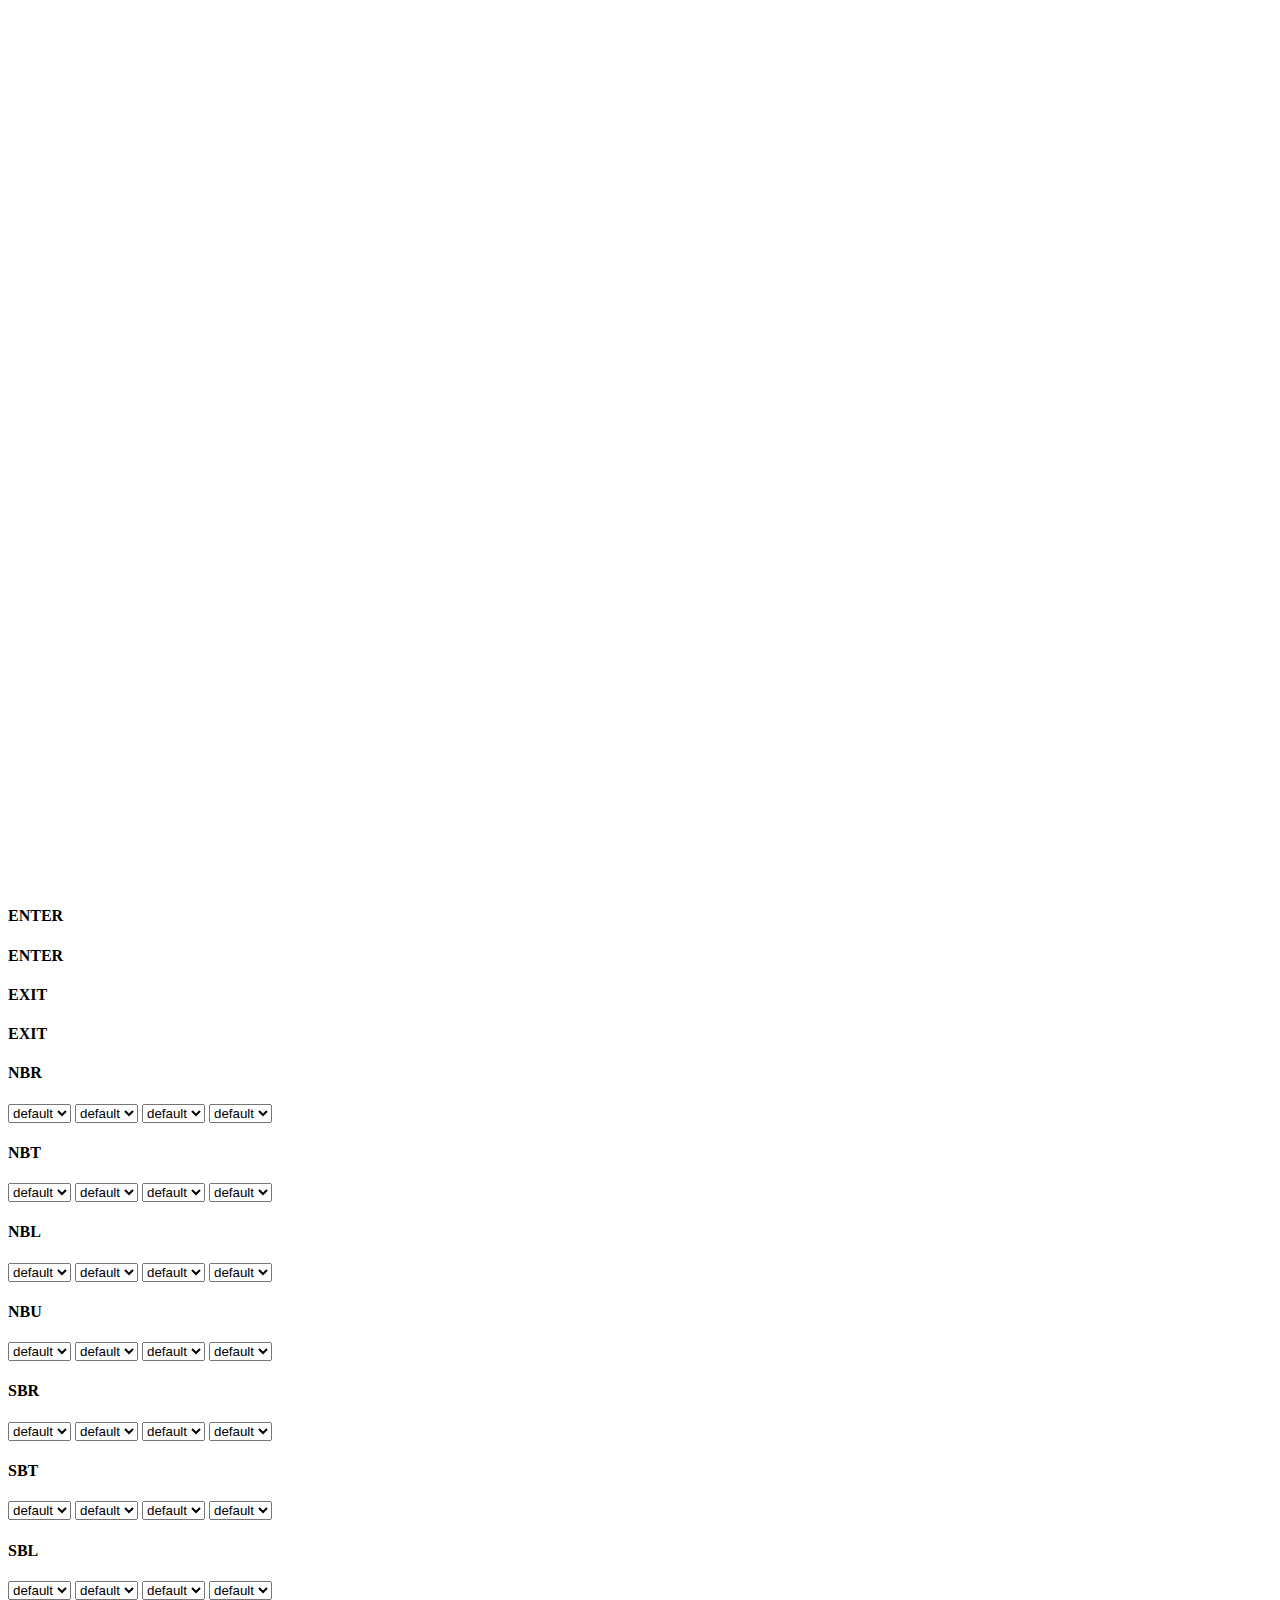
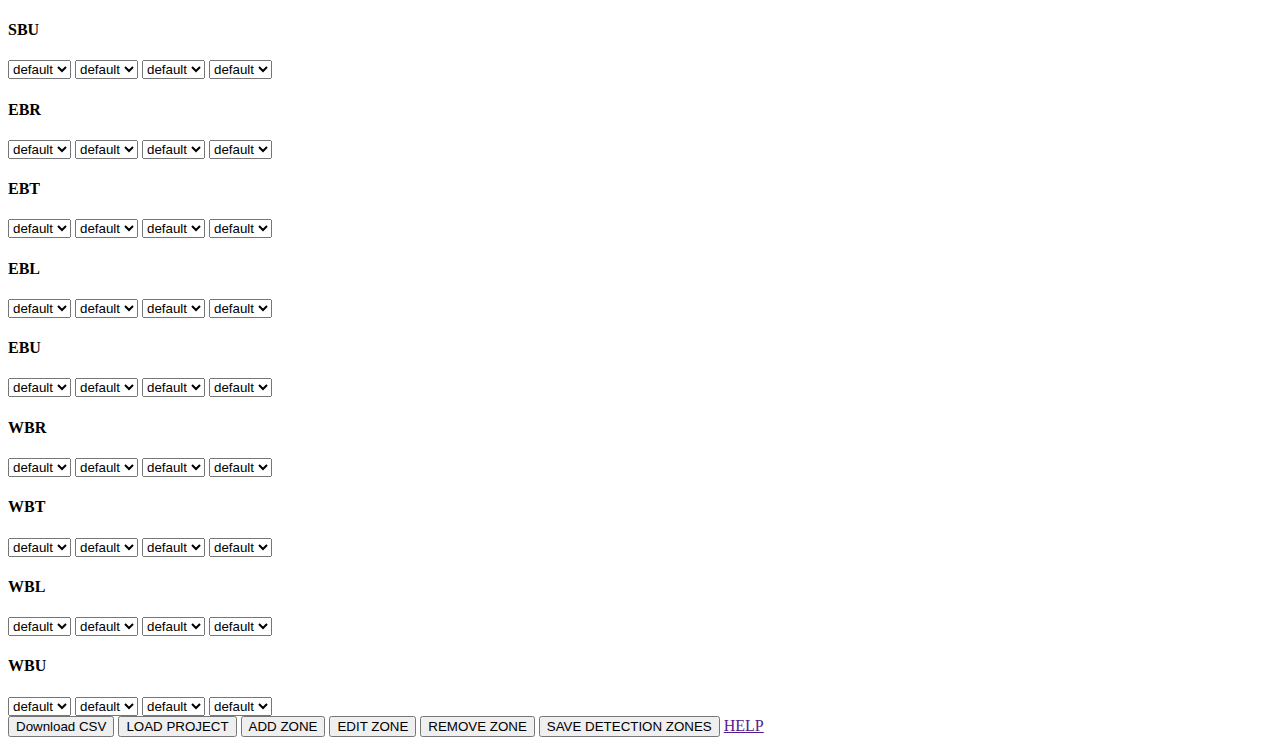
<file: Flask_App_local/index.html>
<!DOCTYPE html>
<html lang="en">
  <head>
    <meta charset="UTF-8">
    <meta name="viewport" content="width=device-width, initial-scale=1.0">
    <link rel="stylesheet" href="C:\Users\Josh\PycharmProjects\Flask_App_local\style.css">
    <script src="C:\Users\Josh\PycharmProjects\Flask_App_local\fabric.js"></script>
    <script src="C:\Users\Josh\PycharmProjects\Flask_App_local\jQuery.js" type="text/javascript"></script>
    <title>Fabric Tutorial </title>
  </head>
  <body id="body">
    <div class="grid">
      <div>
        
        <video width=1280 height=720 id="video" autoplay muted>
          <source src="C:\Users\Josh\PycharmProjects\Flask_App_local\video\EXAMPLE.mp4" type="video/mp4">
        </video>

        <canvas id="canvas"></canvas>
  
        
      </div>
      <div>
        <div class="sub_grid">
          <h4 id="h4-txt"></h4>
          <h4 id="h4-txt">ENTER</h4>
          <h4 id="h4-txt">ENTER</h4>
          <h4 id="h4-txt">EXIT</h4>
          <h4 id="h4-txt">EXIT</h4>
        </div>
        <div class="sub_grid">
          <h4>NBR</h4>
          <select id="drop_down_1" class="drop_dwn">
            <option value="0">default</option>
          </select>
          <select id="drop_down_2" class="drop_dwn">
            <option value="0">default</option>
          </select>
          <select id="drop_down_3" class="drop_dwn">
            <option value="0">default</option>
          </select>
          <select id="drop_down_4" class="drop_dwn">
            <option value="0">default</option>
          </select>
        </div>
        <div class="sub_grid">
          <h4>NBT</h4>
          <select id="drop_down_5" class="drop_dwn">
            <option value="0">default</option>
          </select>
          <select id="drop_down_6" class="drop_dwn">
            <option value="0">default</option>
          </select>
          <select id="drop_down_7" class="drop_dwn">
            <option value="0">default</option>
          </select>
          <select id="drop_down_8" class="drop_dwn">
            <option value="0">default</option>
          </select>
        </div>
        <div class="sub_grid">
          <h4>NBL</h4>
          <select id="drop_down_9" class="drop_dwn">
            <option value="0">default</option>
          </select>
          <select id="drop_down_10" class="drop_dwn">
            <option value="0">default</option>
          </select>
          <select id="drop_down_11" class="drop_dwn">
            <option value="0">default</option>
          </select>
          <select id="drop_down_12" class="drop_dwn">
            <option value="0">default</option>
          </select>
        </div>
        <div class="sub_grid">
          <h4>NBU</h4>
          <select id="drop_down_13" class="drop_dwn">
            <option value="0">default</option>
          </select>
          <select id="drop_down_14" class="drop_dwn">
            <option value="0">default</option>
          </select>
          <select id="drop_down_15" class="drop_dwn">
            <option value="0">default</option>
          </select>
          <select id="drop_down_16" class="drop_dwn">
            <option value="0">default</option>
          </select>
        </div>
        <div class="sub_grid">
          <h4>SBR</h4>
          <select id="drop_down_17" class="drop_dwn">
            <option value="0">default</option>
          </select>
          <select id="drop_down_18" class="drop_dwn">
            <option value="0">default</option>
          </select>
          <select id="drop_down_19" class="drop_dwn">
            <option value="0">default</option>
          </select>
          <select id="drop_down_20" class="drop_dwn">
            <option value="0">default</option>
          </select>
        </div>
        <div class="sub_grid">
          <h4>SBT</h4>
          <select id="drop_down_21" class="drop_dwn">
            <option value="0">default</option>
          </select>
          <select id="drop_down_22" class="drop_dwn">
            <option value="0">default</option>
          </select>
          <select id="drop_down_23" class="drop_dwn">
            <option value="0">default</option>
          </select>
          <select id="drop_down_24" class="drop_dwn">
            <option value="0">default</option>
          </select>
        </div>
        <div class="sub_grid">
          <h4>SBL</h4>
          <select id="drop_down_25" class="drop_dwn">
            <option value="0">default</option>
          </select>
          <select id="drop_down_26" class="drop_dwn">
            <option value="0">default</option>
          </select>
          <select id="drop_down_27" class="drop_dwn">
            <option value="0">default</option>
          </select>
          <select id="drop_down_28" class="drop_dwn">
            <option value="0">default</option>
          </select>
        </div>
        <div class="sub_grid">
          <h4>SBU</h4>
          <select id="drop_down_29" class="drop_dwn">
            <option value="0">default</option>
          </select>
          <select id="drop_down_30" class="drop_dwn">
            <option value="0">default</option>
          </select>
          <select id="drop_down_31" class="drop_dwn">
            <option value="0">default</option>
          </select>
          <select id="drop_down_32" class="drop_dwn">
            <option value="0">default</option>
          </select>
        </div>
        <div class="sub_grid">
          <h4>EBR</h4>
          <select id="drop_down_33" class="drop_dwn">
            <option value="0">default</option>
          </select>
          <select id="drop_down_34" class="drop_dwn">
            <option value="0">default</option>
          </select>
          <select id="drop_down_35" class="drop_dwn">
            <option value="0">default</option>
          </select>
          <select id="drop_down_36" class="drop_dwn">
            <option value="0">default</option>
          </select>
        </div>
        <div class="sub_grid">
          <h4>EBT</h4>
          <select id="drop_down_37" class="drop_dwn">
            <option value="0">default</option>
          </select>
          <select id="drop_down_38" class="drop_dwn">
            <option value="0">default</option>
          </select>
          <select id="drop_down_39" class="drop_dwn">
            <option value="0">default</option>
          </select>
          <select id="drop_down_40" class="drop_dwn">
            <option value="0">default</option>
          </select>
        </div>
        <div class="sub_grid">
          <h4>EBL</h4>
          <select id="drop_down_41" class="drop_dwn">
            <option value="0">default</option>
          </select>
          <select id="drop_down_42" class="drop_dwn">
            <option value="0">default</option>
          </select>
          <select id="drop_down_43" class="drop_dwn">
            <option value="0">default</option>
          </select>
          <select id="drop_down_44" class="drop_dwn">
            <option value="0">default</option>
          </select>
        </div>
        <div class="sub_grid">
          <h4>EBU</h4>
          <select id="drop_down_45" class="drop_dwn">
            <option value="0">default</option>
          </select>
          <select id="drop_down_46" class="drop_dwn">
            <option value="0">default</option>
          </select>
          <select id="drop_down_47" class="drop_dwn">
            <option value="0">default</option>
          </select>
          <select id="drop_down_48" class="drop_dwn">
            <option value="0">default</option>
          </select>
        </div>
        <div class="sub_grid">
          <h4>WBR</h4>
          <select id="drop_down_49" class="drop_dwn">
            <option value="0">default</option>
          </select>
          <select id="drop_down_50" class="drop_dwn">
            <option value="0">default</option>
          </select>
          <select id="drop_down_51" class="drop_dwn">
            <option value="0">default</option>
          </select>
          <select id="drop_down_52" class="drop_dwn">
            <option value="0">default</option>
          </select>
        </div>
        <div class="sub_grid">
          <h4>WBT</h4>
          <select id="drop_down_53" class="drop_dwn">
            <option value="0">default</option>
          </select>
          <select id="drop_down_54" class="drop_dwn">
            <option value="0">default</option>
          </select>
          <select id="drop_down_55" class="drop_dwn">
            <option value="0">default</option>
          </select>
          <select id="drop_down_56" class="drop_dwn">
            <option value="0">default</option>
          </select>
        </div>
        <div class="sub_grid">
          <h4>WBL</h4>
          <select id="drop_down_57" class="drop_dwn">
            <option value="0">default</option>
          </select>
          <select id="drop_down_58" class="drop_dwn">
            <option value="0">default</option>
          </select>
          <select id="drop_down_59" class="drop_dwn">
            <option value="0">default</option>
          </select>
          <select id="drop_down_60" class="drop_dwn">
            <option value="0">default</option>
          </select>
        </div>
        <div class="sub_grid">
          <h4>WBU</h4>
          <select id="drop_down_61" class="drop_dwn">
            <option value="0">default</option>
          </select>
          <select id="drop_down_62" class="drop_dwn">
            <option value="0">default</option>
          </select>
          <select id="drop_down_63" class="drop_dwn">
            <option value="0">default</option>
          </select>
          <select id="drop_down_64" class="drop_dwn">
            <option value="0">default</option>
          </select>
        </div>
      </div>
    </div>

    <div id="toolbar">
      <button onclick="download_csv_file()"> Download CSV </button>  
      <button id="load-project-btn" class="prj_btn">LOAD PROJECT</button>
      <button id="adding-line-btn" class="btn">ADD ZONE</button>
      <button id="edit-line-btn" class="edit_btn">EDIT ZONE</button>
      <button id="removeing-line-btn" class="remove_btn">REMOVE ZONE</button>
      <button id="save-image-btn" class="save_btn">SAVE DETECTION ZONES</button>
      <a id="help-btn" class="help_btn" href="">HELP</a>
    </div>
    
    <script src="C:\Users\Josh\PycharmProjects\Flask_App_local\index.js"></script>
  </body>
</html>
</file>
